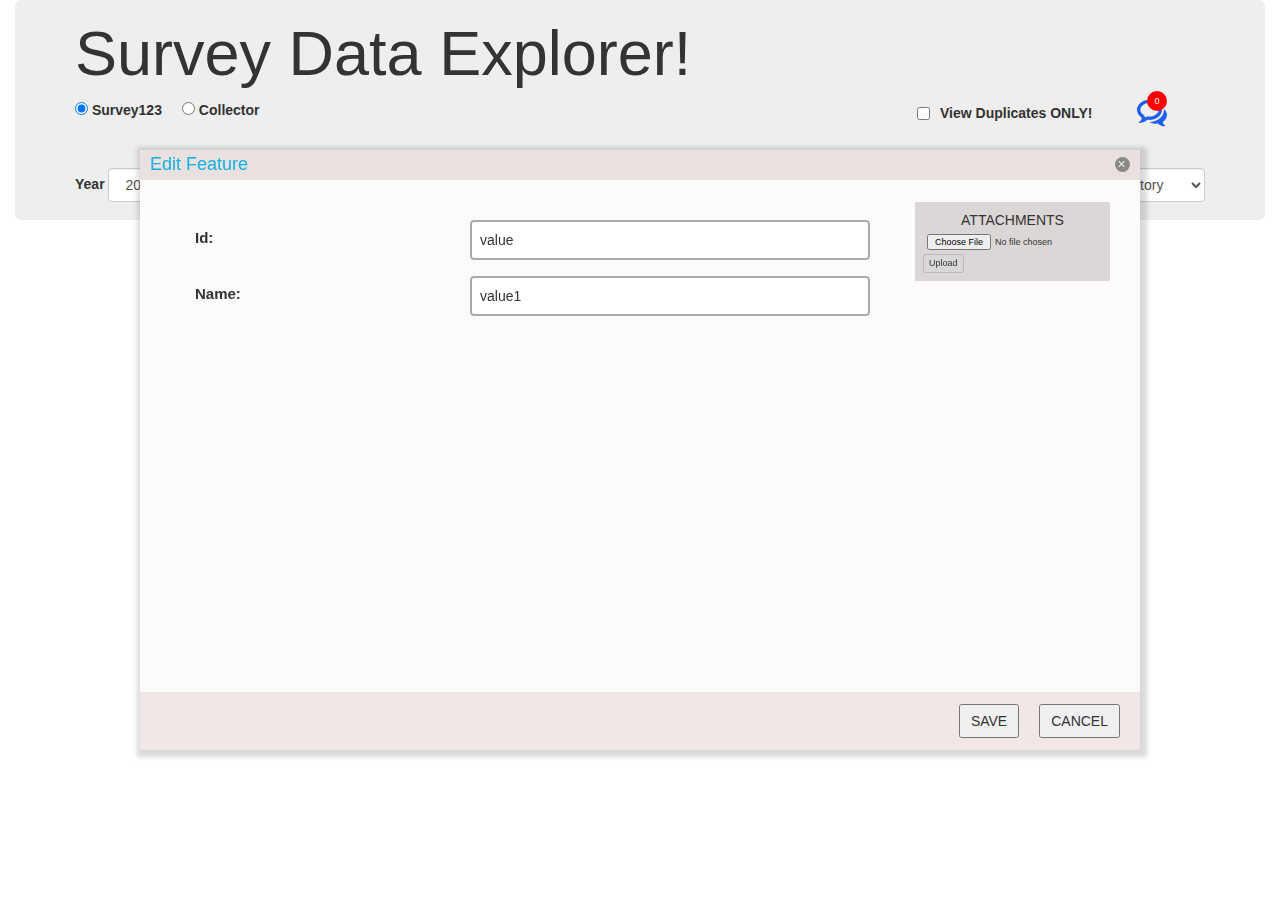
<file: index.html>
<!DOCTYPE html>
<html lang="en">

<head>
    <meta charset="UTF-8">
    <meta http-equiv="X-UA-Compatible" content="IE=edge">
    <meta name="viewport" content="width=device-width, initial-scale=1.0">
    <script src="https://code.jquery.com/jquery-3.5.1.js"></script>
    <link rel="stylesheet" href="https://use.fontawesome.com/releases/v5.1.0/css/all.css">
    <link rel="stylesheet" href="https://cdn.datatables.net/1.13.4/css/jquery.dataTables.min.css">
    <script src="https://cdn.datatables.net/1.13.4/js/jquery.dataTables.min.js"></script>
    <link rel="stylesheet" href="https://maxcdn.bootstrapcdn.com/bootstrap/3.3.7/css/bootstrap.min.css" integrity="sha384-BVYiiSIFeK1dGmJRAkycuHAHRg32OmUcww7on3RYdg4Va+PmSTsz/K68vbdEjh4u" crossorigin="anonymous">
    <link rel="stylesheet" href="https://js.arcgis.com/4.26/esri/themes/light/main.css">
    <link rel="stylesheet" href="style.css">
    <script src="https://js.arcgis.com/4.26/"></script>
    <title>Document</title>
</head>

<body>
    <div class="container-fluid">
        <div class="row">
            <div class="col-md-12">
                <div class="jumbotron">
                    <h1 id="active_header">Survey Data Explorer!</h1>
                    <form id="queryForm">
                        <div class="form-inline">
                            <div class="form-group-inv">

                                <div class="survey123_chk">
                                    <input id="survey123" type="radio" value="survey123" name="inventory" checked>
                                    <label for="survey123">Survey123</label>
                                </div>
                                <div class="collector_chk">
                                    <input id="collector" type="radio" value="collector" name="inventory">
                                    <label for="collector"> Collector</label>
                                </div>

                            </div>



                            <div class="form-group chat-box">
                                <div class="chat">

                                    <div class="duplicate-checkbox-gp">
                                        <input id="duplicate-checkbox" type="checkbox">
                                        <label for="duplicate-checkbox">View Duplicates ONLY!</label>
                                    </div>

                                    <div title="Items to delete in notes" class="chat_icon"><svg class="icn_moon"><use  xlink:href="img/sprite.svg#icon-bubbles4"></use></svg>

                                        <div class="number"><span id="chat_number">0</span></div>
                                    </div>

                                </div>
                            </div>


                        </div>

                        <div class="form-inline">






                            <div class="form-group">
                                <label for="queryYear">Year</label>
                                <select id="queryYear" class="form-control">
                                <option value="2022">2022</option>
                                <option value="2023">2023</option>
                                </select>
                            </div>
                            <div class="form-group">
                                <label for="layer">Layer</label>
                                <select id="layer" class="form-control">
                                    <option value="pool">Pool</option>
                                    <option value="house">Habitable Structures</option>
                                    <option value="verticalecs">Vertical ECS</option>
                                    <option value="revetment">Revetment</option>
                                    <option value="suspected">Suspected ECS</option>
                                    <option value="dbr">DBR</option>
                                    <option value="newstructure">New Structure</option>
                                    <option value="testhouse">Test House</option>
                                    
                                </select>
                            </div>

                            <button type="submit" class="btn btn-default">Go</button>


                            <div class="inventorytypegroup-dropdown">
                                <label for="inventorytype">Inventory Type</label>
                                <select id="inventorytype" class="form-control">
                                    <option value="structural" id="struc_invisble" >Structural Inventory</option>
                                    <option id="da_invisble" value="damage">Damage Assessment</option>
                                
                                </select>
                            </div>
                        </div>





                    </form>

                </div>
            </div>
        </div>
        <div class="row">
            <!-- <div class="col-md-12" id="table_container"> -->
            <table id="featureTable" class="display" style="display: none;width:98%">
                <thead id="table_head">

                </thead>
                <tbody id="tableBody">

                </tbody>
            </table>

            <p id="recordCountMessage"></p>
            <p id="additionalRowsMessage" style="display: none" class="alert alert-warning">There are additional rows that meet your query criteria.</p>
        </div>
    </div>
    <div class="popup_container">
        <div class="edit-popup">
            <div class="titlebar">
                <div class="del_close-btn"><span>&times;</span></div>
                <div class="info-edit">Edit Feature</div>
            </div>

            <div class="feature-list-box">
                <div class="feature-list">
                    <div class="features">
                        <form class="edit-form">
                            <div class="form_group">
                                <div class="formgp_label"><label for=id>Id:</label></div>
                                <input type="text" class="updateOnchange" id=id value='value'>
                            </div>
                            <div class="form_group">
                                <div class="formgp_label"><label for=name>Name:</label></div>
                                <input type="text" class="updateOnchange" id=name value='value1'>
                            </div>
                        </form>
                    </div>
                </div>
                <div class="image_section">
                    <div class="image_section-header">
                        <span>ATTACHMENTS</span>
                        <form id="uploadfiles" enctype="multipart/form-data" method="POST">
                            <input type="file" name="file" id="browse_file">
                            <div class="submission">
                                <button type="submit" id="submitfile" disabled>Upload</button>
                                <label for="submitfile" class="upload_label"></label>
                            </div>

                        </form>

                    </div>
                    <div class="image-container">

                    </div>
                </div>
            </div>
            <div class="button-box">
                <button id="submitform">SAVE</button>
                <button id="cancelform">CANCEL</button>
            </div>
        </div>
    </div>
    <div class="attachment_container"></div>
    </div>
    <script src="script.js"></script>
</body>

</html>
</file>
<file: style.css>
* {
    margin: 0px;
    padding: 0px;
    box-sizing: border-box;
}

body {
    position: relative;
}

.dataTables_wrapper .dataTables_filter {
    margin-right: 1.5rem;
}

.dataTables_wrapper .dataTables_length {
    margin-left: 1.5rem;
}

.action_icon {
    width: 6rem;
    margin-left: 1rem;
}

.delete_icon {
    margin-right: 1.5rem;
}

.chat_icon {
    position: relative;
}

.icn_moon {
    height: 3rem;
    width: 3rem;
    fill: rgb(31, 95, 233);
}

.delete_icon,
.update_icon {
    height: 2rem;
    width: 2rem;
    fill: rgb(63, 70, 67);
}

.delete_icon:hover,
.update_icon:hover {
    fill: rgb(226, 73, 62);
    cursor: pointer;
}

.delete_icon:active,
.update_icon:active {
    fill: rgb(180, 117, 113);
}


/* 
Popup */

.popup_container,
.attachment_container {
    position: fixed;
    top: 0;
    left: 0;
    height: 100%;
    width: 100vw;
    background-color: transparent;
    /* display: none; */
}

.edit-popup {
    position: absolute;
    top: 50%;
    left: 50%;
    transform: translate(-50%, -50%);
    -webkit-transform: translate(-50%, -50%);
    -moz-transform: translate(-50%, -50%);
    -ms-transform: translate(-50%, -50%);
    -o-transform: translate(-50%, -50%);
    height: 60rem;
    width: 100rem;
    background-color: rgb(252, 251, 249);
    box-shadow: 2px 2px 5px 5px rgba(0, 0, 0, 0.15);
    display: flex;
    align-items: center;
    flex-direction: column;
}

@media screen and (max-width: 1200px) {
    .edit-popup {
        height: 60rem;
        width: 100rem;
    }
}

@media screen and (max-width: 600px) {
    .edit-popup {
        height: 60rem;
        width: 100rem;
    }
}

.del_box,
.response-popup,
.error-popup {
    position: absolute;
    top: 50%;
    left: 50%;
    transform: translate(-50%, -50%);
    -webkit-transform: translate(-50%, -50%);
    -moz-transform: translate(-50%, -50%);
    -ms-transform: translate(-50%, -50%);
    -o-transform: translate(-50%, -50%);
    height: 300px;
    width: 400px;
    background-color: rgb(252, 251, 249);
    /* padding: 20px 30px; */
    box-shadow: 2px 2px 5px 5px rgba(0, 0, 0, 0.15);
    display: flex;
    align-items: center;
    flex-direction: column;
}

.invisible {
    display: none;
    visibility: hidden;
}

.del_image-btn {
    position: absolute;
    padding: 1px;
    top: 2px;
    right: 3px;
    width: 15px;
    height: 15px;
    background-color: #888;
    color: #eee;
    text-align: center;
    line-height: 15px;
    border-radius: 15px;
    -moz-border-radius: 15px;
    -ms-border-radius: 15px;
    -o-border-radius: 15px;
    -webkit-border-radius: 15px;
    cursor: pointer;
}

.del_close-btn {
    display: flex;
    align-items: center;
    justify-content: center;
    position: absolute;
    top: 7px;
    right: 10px;
    width: 15px;
    height: 15px;
    background: #888;
    color: #eee;
    text-align: center;
    line-height: 15px;
    border-radius: 15px;
    -moz-border-radius: 15px;
    -ms-border-radius: 15px;
    -o-border-radius: 15px;
    -webkit-border-radius: 15px;
    cursor: pointer;
}

.del_image-btn span {
    transform: translateX(-2px);
    transform: translateY(0px);
    padding: 1px;
    -webkit-transform: translateX(-2px);
    -moz-transform: translateX(-2px);
    -ms-transform: translateX(-2px);
    -o-transform: translateX(-2px);
}

.del_close-btn span {
    transform: translateX(-1px);
    transform: translateY(1px);
    padding: 2px;
    -webkit-transform: translateX(-1px);
    -moz-transform: translateX(-1px);
    -ms-transform: translateX(-1px);
    -o-transform: translateX(-1px);
}

.titlebar {
    height: 3rem;
    width: 100%;
    margin-bottom: 0.2rem;
    display: flex;
    align-items: center;
    /* justify-content: ; */
    /* position: absolute;
    top: 0;
    left: 0; */
    background-color: rgb(233, 224, 224);
    /* margin-bottom: 2rem; */
}

.infobar,
.info-edit,
.info {
    position: absolute;
    top: 2px;
    left: 10px;
    font-size: 18px;
}

.infobar {
    color: red;
}

.info {
    color: rgb(119, 224, 20);
}

.info-edit {
    color: rgb(20, 176, 224);
}

.del_content-box,
.response_content-box,
.error_content-box {
    width: 100%;
    display: flex;
    flex-direction: column;
    align-items: center;
    justify-content: center;
    flex-grow: 1;
}

.del_buttons button,
.response_buttons button {
    padding: 0.3rem 1rem;
    cursor: pointer;
}

.del_contents,
.error_contents {
    display: flex;
    justify-content: center;
    align-items: center;
    flex-direction: column;
    margin-bottom: 2rem;
}

.del_buttons button:first-child {
    margin-right: 1rem;
}

td a {
    text-decoration: none;
}

td a:link {
    text-decoration: none;
}

td a:visited {
    text-decoration: none;
}

td a:hover {
    text-decoration: none;
}

td a:active {
    text-decoration: none;
}

#itemId,
#itemName {
    color: rgb(235, 85, 85);
}

.duplicate-checkbox-gp {
    display: flex;
    align-items: flex-start;
    justify-content: center
    /* margin-bottom: 1rem; */
}

.duplicate-checkbox-gp input {
    margin-right: 1rem;
}

.button-box {
    z-index: 2;
    display: flex;
    flex-grow: 1;
    align-items: center;
    justify-content: flex-end;
    width: 100%;
    padding: .7rem 2rem 0.7rem 1rem;
    background-color: rgb(241, 231, 231);
}

#cancelform {
    margin-left: 2rem;
}

.button-box button {
    padding: 0.5rem 1rem;
}

.feature-list-box {
    display: flex;
    width: 100%;
    height: 51rem;
    padding: 20px 30px;
}

@media screen and (max-width: 600px) {
    .feature-list-box {
        flex-direction: column;
        padding: 10px 15px;
        align-items: center;
        justify-content: center;
        overflow-y: auto;
    }
}

.feature-list {
    width: 100%;
    padding: 1rem;
    overflow-y: auto;
    margin-left: 1rem;
}

.features {
    height: 100%;
    width: 100%;
}

@media screen and (max-width: 600px) {
    .features {
        flex-direction: column;
    }
}

.form_group {
    display: flex;
    flex: row;
}

@media screen and (max-width: 600px) {
    .form_group {
        flex-direction: column;
    }
}

.form_group label {
    font-size: 15px;
    word-wrap: normal;
    padding: 5px;
    box-sizing: border-box;
}

@media screen and (max-width: 600px) {
    .form_group label {
        font-size: 12px;
    }
}

.formgp_label {
    display: flex;
    align-items: center;
    justify-content: flex-start;
    margin-right: 1 rem;
    width: 28rem;
}

@media screen and (max-width: 600px) {
    .formgp_label {
        font-size: 12px;
        width: 18rem;
    }
}

.form_group input {
    width: 40rem;
    border: 2px solid #aaa;
    margin: 8px 0;
    outline: none;
    padding: 8px;
    box-sizing: border-box;
    border-radius: 4px;
    -webkit-border-radius: 4px;
    -moz-border-radius: 4px;
    -ms-border-radius: 4px;
    -o-border-radius: 4px;
}

.image_section {
    width: 25rem;
    height: 51rem;
    display: flex;
    flex-direction: column;
    /* margin-right: 2rem; */
}

.image_thumbnail {
    width: 100%;
    height: 100%;
    display: flex;
    border: 1px solid rgb(218, 215, 215);
    flex-direction: column;
}

.image_section-header {
    padding: 8px;
    display: flex;
    flex-direction: column;
    align-items: center;
    background-color: rgb(219, 215, 215);
    /* text-align: center;
    font-weight: bold;
    padding: 0.5rem; */
}

#uploadfiles {
    margin-top: 3px;
    width: 100%;
    font-size: 9px;
    display: flex;
    flex-direction: column;
    align-items: flex-start;
}

#uploadfiles input {
    margin-bottom: 3px;
}

#submitfile {
    margin-right: 7px;
    padding: 1px 4px;
}

.submission label {
    font-weight: 200;
}

.success {
    color: rgb(10, 177, 10)
}

.error {
    color: rgb(236, 28, 20)
}


/* .image_section-header button {
    font-size: 8px;
} */

#browse_file {
    padding: 1px 4px;
    font-size: 9px;
}

.image_box {
    position: relative;
    display: flex;
    flex-direction: column;
    height: 18rem;
    width: 100%;
    padding: 2px;
}

.image-container {
    overflow-y: auto;
    padding: 0.4rem;
    width: 100%;
    height: 100%;
}

.image_card {
    position: relative;
    display: flex;
    flex-direction: column;
    width: 100%;
    height: 20rem;
    border: 1px solid rgb(77, 74, 74);
    margin-bottom: 2rem;
}

.image_mask {
    display: flex;
    flex-grow: 1;
    width: 100%;
}

.delete_image {
    width: 100%;
    height: 2rem;
    background-color: rgb(245, 242, 239);
}

.esri-attachments__item-mask {
    height: 100%;
    width: 100%;
}

img {
    width: 163px !important;
    height: 123px !important;
    object-fit: contain;
    /* display: flex; */
    /* flex-grow: 1; */
}

.image_name {
    height: 3rem;
    width: 100%;
    font-size: 9px;
    font-style: italic;
    color: blue;
    padding: 0.3rem;
    background-color: rgb(245, 242, 239);
}

.jumbotron {
    margin-bottom: 1rem !important;
    padding-top: 0.4rem !important;
    height: 22rem !important;
}

.form-inline {
    height: 5rem !important;
    margin-bottom: 2rem;
}

.row,
.container-fluid,
.col-md-12 {
    height: 23rem !important;
}

.inventorytypegroup {
    float: right;
    display: flex;
    flex-direction: column;
    align-items: flex-start;
    justify-content: flex-start;
}

.form-group-inv {
    float: left;
    display: flex;
}

.survey123_chk {
    margin-right: 2rem;
}

.inventorytypegroup-dropdown {
    float: right;
}

.chat-box {
    display: flex;
    justify-content: space-between;
    width: 25rem;
    margin-right: 3.8rem;
    float: right !important;
    /* transform: translateY(-1.2rem);
    -webkit-transform: translateY(-1.2rem);
    -moz-transform: translateY(-1.2rem);
    -ms-transform: translateY(-1.2rem);
    -o-transform: translateY(-1.2rem); */
}

.chat {
    display: flex;
    align-items: center;
    justify-content: space-between;
    width: 100%;
    float: right;
}

.number {
    color: #fff;
    width: 2rem;
    height: 2rem;
    position: absolute;
    top: -7px;
    right: 0;
    background-color: red;
    border-radius: 10px;
    -webkit-border-radius: 10px;
    -moz-border-radius: 10px;
    -ms-border-radius: 10px;
    -o-border-radius: 10px;
    display: flex;
    justify-content: center;
    align-items: center;
    font-size: 9px;
}

#active_header {
    margin-top: 15px !important;
    /* font-size: 48px; */
}


/* .chat {
    position: relative;
    display: flex;
    align-items: flex-start;
    transform: translateY(-20px);
    -webkit-transform: translateY(-20px);
    -moz-transform: translateY(-20px);
    -ms-transform: translateY(-20px);
    -o-transform: translateY(-20px);
} */
</file>
